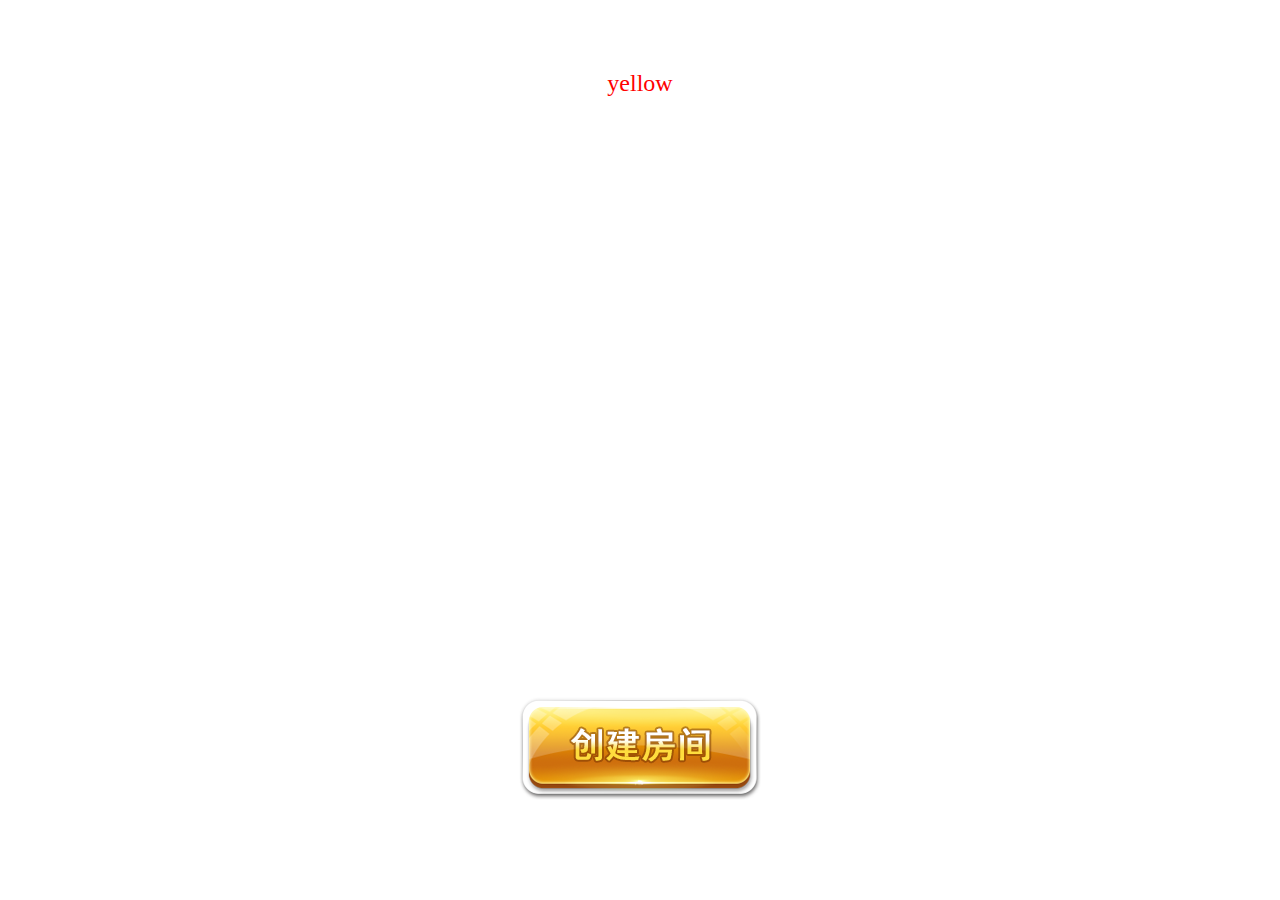
<file: 记忆力小游戏/index.html>
<!doctype html>
<html lang="en">

<head>
    <meta charset="UTF-8" />
    <meta name="viewport" content="width=device-width,initial-scale=1.0,maximum-scale=1" />
    <title>game</title>
    <link rel="stylesheet" href="app.css">
</head>

<body>
    <div id="gameBegin"></div>
    <div id="canvas"></div>

    <script>
        // GameLayer
        (function() {
            function GameLayer(options) {
                this.isRun = true;
                this.maps = {
                    length: 0
                };
                this.gameIndex = null;

                this.options = this.extend(this.Defaults, options);
                this.gameInit();
                this.gameStart();
            }

            GameLayer.prototype.gameInit = function() {
                var o = this.options,
                    dom = document.getElementById(o.id),
                    clientW = window.innerWidth,
                    clientH = window.innerHeight,
                    width = clientW / o.columns,
                    height = clientH / o.rows;

                dom.style.position = 'relative';
                for (var i = 0; i < o.rows; i++) {
                    for (var t = 0; t < o.columns; t++) {
                        var div = document.createElement('div');
                        div.className = 'box';
                        div.style.width = width + 'px';
                        div.style.height = height + 'px';
                        div.style.position = 'absolute';
                        div.style.top = i * height + 'px';
                        div.style.left = t * width + 'px';
                        div.setAttribute('index', i * this.options.columns + t);
                        div.addEventListener('click', this.divClicked.bind(this));
                        dom.appendChild(div);
                    }
                }
            }

            GameLayer.prototype.gameStart = function() {
                var random_i = this.getRandom();
                this.gameRun(random_i);
            }

            GameLayer.prototype.gameRun = function(i) {
                var dom = document.getElementById(this.options.id);
                this.maps[i] = true;
                this.maps['length'] += 1;
                this.gameIndex = i;
                dom.childNodes[i].style.backgroundColor = this.options.color;
                this.isRun = false;
            }

            GameLayer.prototype.divClicked = function(event) {
                if (this.isRun) return;
                this.isRun = true;
                var $this = event.target;
                var index = $this.getAttribute('index');
                if (this.maps[index] && this.gameIndex == index) {
//                    $this.style.backgroundColor = this.options.color;
                    this.gamePass();
                } else {
                    var score = this.maps.length - 1;
                    alert("游戏结束! 得分:" + score + "");
                    this.gameReFresh();
                }
            }

            GameLayer.prototype.gamePass = function() {
                if (this.maps.length == this.options.rows * this.options.columns) {
                    alert("通关");
                } else {
                    console.log("下一关");
                    var self = this;
                    var dom = document.getElementById(this.options.id).childNodes;
                    for (key in this.maps) {
                        (key != 'length') && (dom[key].style.backgroundColor = 'white');
                    }
                    setTimeout(function() {
                        for (key in self.maps) {
                            (key != 'length') && (dom[key].style.backgroundColor = self.options.color);
                        }
                        self.gameStart();
                    }, 500);
                }
            }

            GameLayer.prototype.getRandom = function() {
                var i = ~~(Math.random() * this.options.rows * this.options.columns);
                if (this.maps[i]) {
                    i = this.getRandom();
                }
                return i;
            }

            GameLayer.prototype.gameReFresh = function() {
                var dom = document.getElementById(this.options.id).childNodes;
                this.maps = {
                    length: 0
                };
                this.gameIndex = null;
                for (var i = 0; i < dom.length; i++) {
                    dom[i].style.backgroundColor = 'white';
                }
                this.gameStart();
            }

            GameLayer.prototype.extend = function(defaultObj, obj) {
                for (key in obj) {
                    if (typeof(obj[key]) === "function")
                        defaultObj[key] = obj[key];
                    else
                        !!defaultObj[key] && (defaultObj[key] = obj[key]);
                }
                return defaultObj;
            }

            GameLayer.prototype.Defaults = {
                rows: 5,
                columns: 4,
                color: 'yellow',
                id: 'canvas'
            }

            window.extend = GameLayer.prototype.extend;
            window.GameLayer = GameLayer;

        })();

        // GameControl
        (function() {
            function GameControl(c_o, l_o) {
                this.options = extend(this.Defaults, c_o);
                this.gameOptions = l_o;
                this.SceneInit();
            }

            GameControl.prototype.SceneInit = function() {
                var dom = document.getElementById(this.options.id);
                // logo
                var logo = document.createElement('div');
                logo.className = 'logo';
                logo.textContent = this.options.text;
                dom.appendChild(logo);
                
                // start button
                var startBtn = document.createElement('img');
                startBtn.className = 'startBtn';
                var self = this;
                startBtn.onmouseover = function () {
                    this.src = self.options.startBtnHoverImg;
                }
                startBtn.onmouseout = function () {
                    this.src = self.options.startBtnImg;
                }
                startBtn.src = this.options.startBtnImg;
                startBtn.addEventListener('click', this.startBtnClicked.bind(this));
                dom.appendChild(startBtn);
            }
            
            GameControl.prototype.startBtnClicked = function () {
                var dom = document.getElementById(this.options.id);
                dom.style.display = 'none';
                var game = new GameLayer(this.gameOptions);
            }

            GameControl.prototype.Defaults = {
                id: 'gameBegin',
                text: 'yellow',
                startBtnImg: 'start1.png',
                startBtnHoverImg: 'start2.png'
            }

            new GameControl({}, {
                rows: 6,
                columns: 5
            })

        })()

    </script>

</body>

</html>
</file>
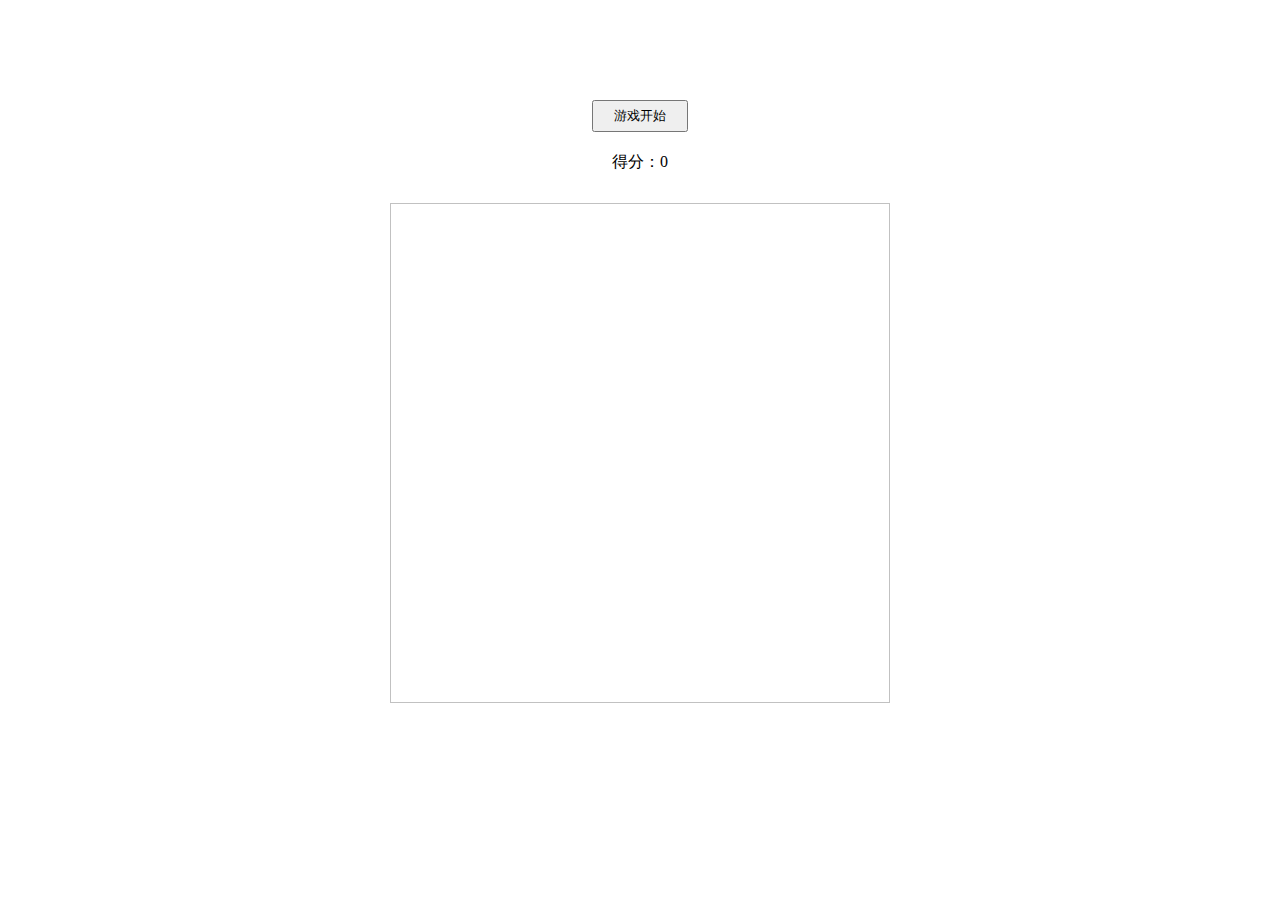
<file: 贪吃蛇/snake.html>
<!DOCTYPE html>
<html lang="en">

<head>
    <meta charset="UTF-8">
    <title>snake</title>
    <style>
        * {
            margin: 0;
            padding: 0;
        }
        
        html,
        body {
            width: 100%;
            height: 100%；
        }
        
        .red,
        .act {
            background: red;
        }
        
        #gameBox {
            width: 500px;
            height: 500px;
            margin: 0 auto;
            border: 1px solid #c1c1c1;
            box-sizing: border-box;
            position: relative;
        }
        
        #buttonList {
            margin: 100px auto 30px;
            text-align: center;
        }

    </style>
</head>

<body>
    <div id="buttonList">
        <input type="button" value="游戏开始" id="gameStart" style="padding:5px 20px; margin-bottom: 20px">
        <br>
        <p>得分：<span id="score">0</span></p>
    </div>
    <div id="gameBox"></div>



    <script>
        var Snake = function(rowspan, colspan) {
            this.rowspan = rowspan;
            this.colspan = colspan;

            this._cavans = document.getElementById("gameBox");
            this._score = document.getElementById("score");
            this._boxWidth = 0;
            this._boxHeight = 0;
            this._direction = "right";
            this._activeClass = "red";
            this._foodClass = "act";
            this._foodPos = null;
            this._deletePos = null;
            this._switches = true;
            this._allBoxDocuments = [];
            this._snakeBody = [
                [0, 0],
                [1, 0]
            ];

            this.initScene();
            this.gameStart();
        }

        Snake.prototype.initScene = function() {
            this._boxWidth = this._cavans.offsetWidth / this.colspan;
            this._boxHeight = this._cavans.offsetHeight / this.rowspan;

            for (var i = 0; i < this.colspan; i++) {
                for (var g = 0; g < this.rowspan; g++) {
                    var box = document.createElement("div");
                    box.style.width = this._boxWidth + "px";
                    box.style.height = this._boxHeight + "px";
                    box.style.position = "absolute";
                    box.style.left = g * this._boxWidth + "px";
                    box.style.top = i * this._boxHeight + "px";
                    this._allBoxDocuments.push(box);
                    this._cavans.appendChild(box);
                }
            }

            this.renderSnake();
            this.bandEvents();
        }

        Snake.prototype.renderSnake = function() {
            for (var i = 0; i < this._snakeBody.length; i++) {
                var v = this._snakeBody[i];
                var dom = this._allBoxDocuments[v[0] + (v[1]) * this.rowspan];
                dom.className = dom.className + " " + this._activeClass;

            }
        }

        Snake.prototype.getFoodRandom = function() {
            var _random = 0 | Math.random() * this._allBoxDocuments.length;
            if (this._allBoxDocuments[_random].className.indexOf(this._activeClass) >= 0 ||
                this._allBoxDocuments[_random].className.indexOf(this._foodClass) >= 0) {
                this.getFoodRandom();
            } else {
                if (this._foodPos) {
                    this._allBoxDocuments[this._foodPos].className = "";
                }
                this._allBoxDocuments[_random].className = this._foodClass;
                this._foodPos = _random;
            }
        }

        Snake.prototype.bandEvents = function() {
            document.onkeydown = function(event) {
                if (this._switches) {
                    if (event.keyCode == 37) {
                        if (this._direction !== "right") {
                            this._direction = "left";
                        }
                    } else if (event.keyCode == 38) {
                        if (this._direction !== "down") {
                            this._direction = "up";
                        }
                    } else if (event.keyCode == 39) {
                        if (this._direction !== "left") {
                            this._direction = "right";
                        }
                    } else if (event.keyCode == 40) {
                        if (this._direction !== "up") {
                            this._direction = "down";
                        }
                    }
                    
                    this._switches = false;
                    setTimeout(function() {
                        this._switches = true;
                    }.bind(this), 50)
                }

            }.bind(this);
        }

        Snake.prototype.setNewPos = function(newPos) {
            switch (this._direction) {
                case "up":
                    newPos[1] -= 1;
                    break;
                case "down":
                    newPos[1] += 1;
                    break;
                case "left":
                    newPos[0] -= 1;
                    break;
                default:
                    newPos[0] += 1;
            }
            return newPos;
        }

        Snake.prototype.snakeRun = function() {
            this._snakeBody.forEach(function(v) {
                var dom = this._allBoxDocuments[v[0] + (v[1]) * this.rowspan];
                dom.className = dom.className.replace(/red/ig, "");
            }.bind(this))
            var newPos = this._snakeBody[this._snakeBody.length - 1].slice(0, 2);
            var _nextPos = this.setNewPos(newPos);
            if (this._snakeBody.some(function(v) {
                    return v.join(",") == _nextPos.join(",")
                })) {
                this.gameOver();
                return;
            }
            if (_nextPos[0] < 0 || _nextPos[0] >= (this.rowspan) || _nextPos[1] < 0 || _nextPos[1] >= (this.colspan)) {
                this.gameOver();
                return;
            }
            this._deletePos = this._snakeBody[0].slice(0, 2);
            this._snakeBody.shift();
            this._snakeBody.push(_nextPos);

        }

        Snake.prototype.addSnakeBody = function() {
            this._snakeBody.unshift(this._deletePos);
            this.renderSnake();
        }

        Snake.prototype.addScore = function() {
            var score = parseInt(this._score.innerHTML);
            this._score.innerHTML = (score += 1);
        }

        Snake.prototype.nextFood = function() {
            var headPos = this._snakeBody[this._snakeBody.length - 1];
            if (headPos[0] + headPos[1] * this.rowspan === this._foodPos) {
                this.addScore();
                this.addSnakeBody();
                this.getFoodRandom();
            }
        }

        Snake.prototype.gameStart = function() {
            this.getFoodRandom();
            this._games = setInterval(function() {
                this.snakeRun();
                this.renderSnake();
                this.nextFood();
            }.bind(this), 80);
        }

        Snake.prototype.gameOver = function() {
            alert("game over!! score: " + this._score.innerHTML);
            clearInterval(this._games);
        }


        window.onload = function() {
            document.getElementById("gameStart").onclick = function() {
                document.getElementById("gameBox").innerHTML = "";
                new Snake(50, 50);
            }
        }

    </script>

</body>

</html>
</file>
<file: 记忆力小游戏/app.css>
/* init */
body,
h1,
h2,
h3,
h4,
h5,
h6,
hr,
p,
blockquote,
dl,
dt,
dd,
ul,
ol,
li,
pre,
form,
fieldset,
legend,
button,
input,
textarea,
th,
td {
    margin: 0;
    padding: 0;
}

body,
button,
input,
select,
textarea {
    font: 12px/1.5tahoma, arial, \5b8b\4f53;
}

h1,
h2,
h3,
h4,
h5,
h6 {
    font-size: 100%;
}

address,
cite,
dfn,
em,
var {
    font-style: normal;
}

code,
kbd,
pre,
samp {
    font-family: couriernew, courier, monospace;
}

small {
    font-size: 12px;
}

ul,
ol {
    list-style: none;
}

a {
    text-decoration: none;
}

a:hover {
    text-decoration: underline;
}

sup {
    vertical-align: text-top;
}

sub {
    vertical-align: text-bottom;
}

legend {
    color: #000;
}

fieldset,
img {
    border: 0;
}

button,
input,
select,
textarea {
    font-size: 100%;
}

table {
    border-collapse: collapse;
    border-spacing: 0;
}
/*---------------------------------------------------------------------------------------------------------------*/

.logo {
    font-size: 24px;
    text-align: center;
    color: red;
    margin: 70px auto;
}

.startBtn {
    cursor: pointer;
    position: absolute;
    bottom: 100px;
    left: 50%;
    margin-left: -121px;
}
</file>
